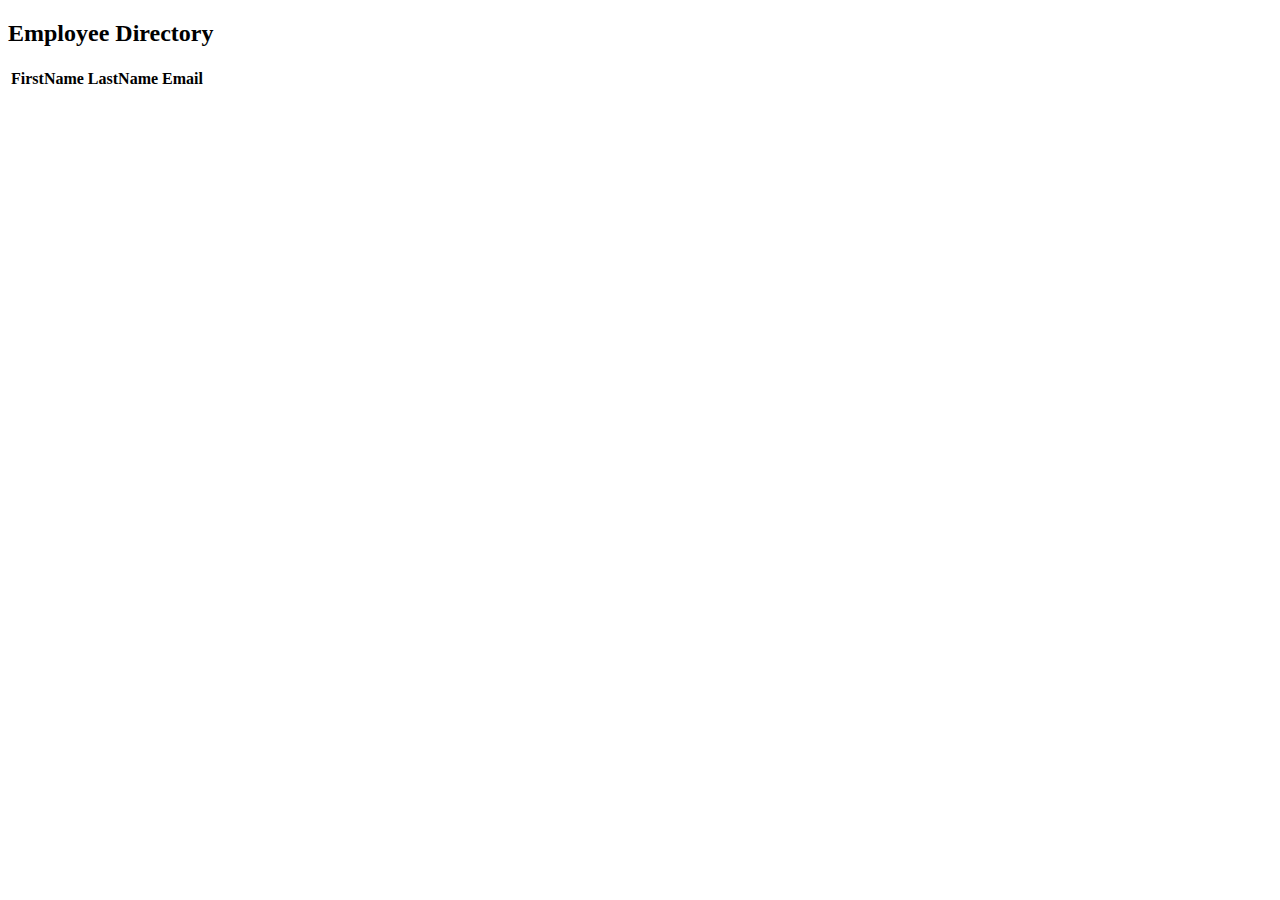
<file: ThymeleafCRUDApp/src/main/resources/templates/list-employees.html>
<!DOCTYPE html>
<html>
<head>

 <meta charset="utf-8">
    <meta name="viewport" content="width=device-width, initial-scale=1">

    <!-- Bootstrap CSS -->
    <link href="https://cdn.jsdelivr.net/npm/bootstrap@5.0.0-beta2/dist/css/bootstrap.min.css" rel="stylesheet" integrity="sha384-BmbxuPwQa2lc/FVzBcNJ7UAyJxM6wuqIj61tLrc4wSX0szH/Ev+nYRRuWlolflfl" crossorigin="anonymous">

<title>Employee Directory</title>
</head>
<body>
<div class="container">
<h2>Employee Directory</h2>

<table class="table table-bordered table-striped ">
	<thead class="thead-dark">
	      <tr>
	        <th>FirstName</th>
	         <th>LastName</th>
	          <th>Email</th>
	      </tr>
	</thead>
	<tbody>
	<tr th:each="tempEmployees : ${employees}">
	<td th:text="${tempEmployees.firstName}"/>
	<td th:text="${tempEmployees.lastName}"/>
	<td th:text="${tempEmployees.email}"/>
	</tr>
	</tbody>

</table>
</div>
</body>
</html>
</file>
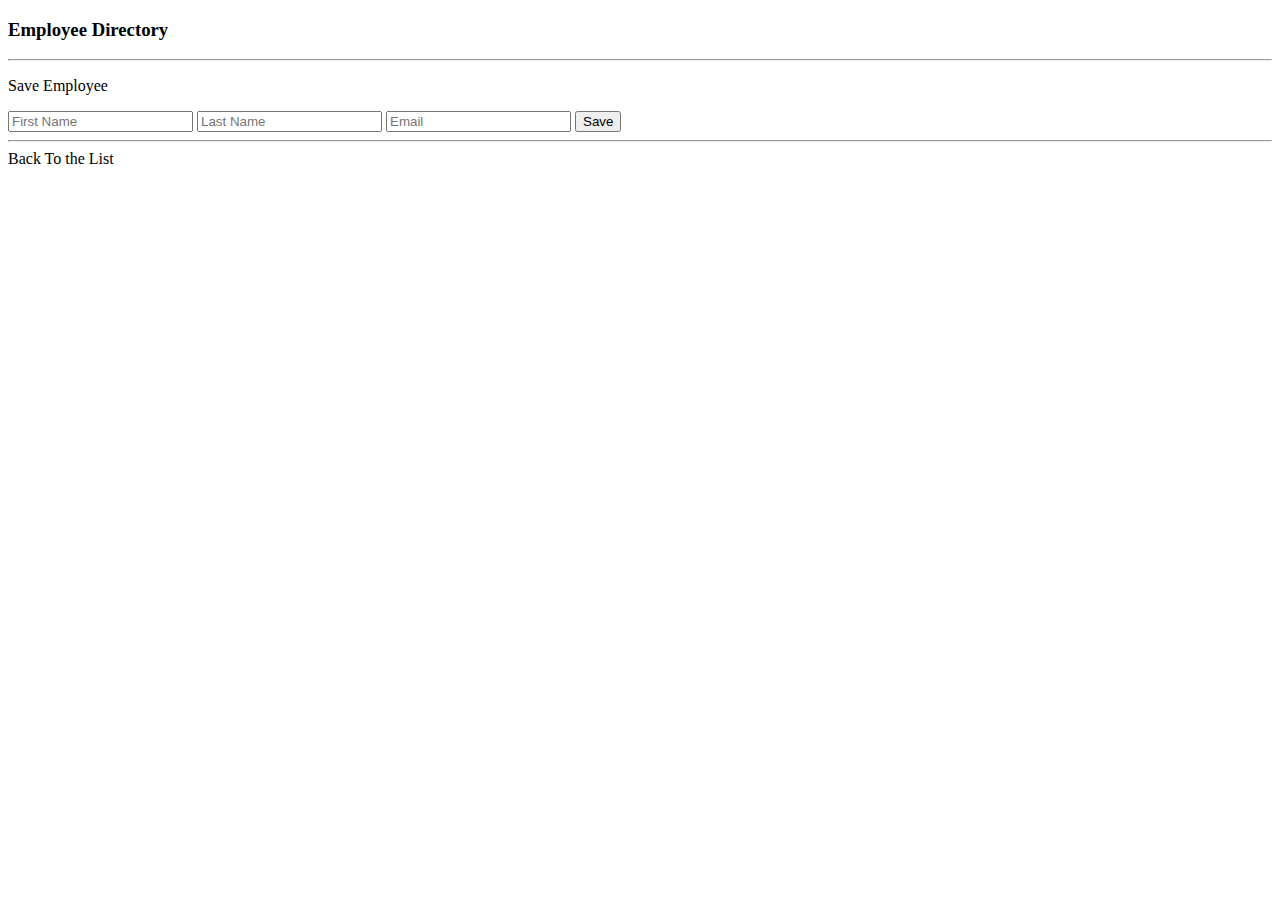
<file: ThymeleafCRUDApp/src/main/resources/templates/employees/employee-form.html>
<!DOCTYPE html>
<html>
<head>

 <meta charset="utf-8">
    <meta name="viewport" content="width=device-width, initial-scale=1">

    <!-- Bootstrap CSS -->
    <link href="https://cdn.jsdelivr.net/npm/bootstrap@5.0.0-beta2/dist/css/bootstrap.min.css" rel="stylesheet" integrity="sha384-BmbxuPwQa2lc/FVzBcNJ7UAyJxM6wuqIj61tLrc4wSX0szH/Ev+nYRRuWlolflfl" crossorigin="anonymous">
<link rel="stylesheet" th:href="@{/css/custom.css}" />
<title>Employee Directory</title>
</head>
<body>

    <div class="container">
      <h3>Employee Directory</h3>
    <hr>
    <p class="h4 mb-4">Save Employee</p>
    <form action="#" th:action="@{/employees/save}"
       th:object="${employee}" method="POST" 
    >
  <input type="hidden" th:field="*{id}"/>
    
    <input type="text" th:field="*{firstName}" 
    class="form-control mb-4 col-4" placeholder="First Name">
     <input type="text" th:field="*{lastName}" 
    class="form-control mb-4 col-4" placeholder="Last Name">
     <input type="text" th:field="*{email}" 
    class="form-control mb-4 col-4" placeholder="Email">
    
    <button type="submit" class="btn btn-info col-2">Save</button>
    
    </form>
    <hr>
    
    <a th:href="@{/employees/list}">Back To the List</a>
    </div>
</body>

</html>
</file>
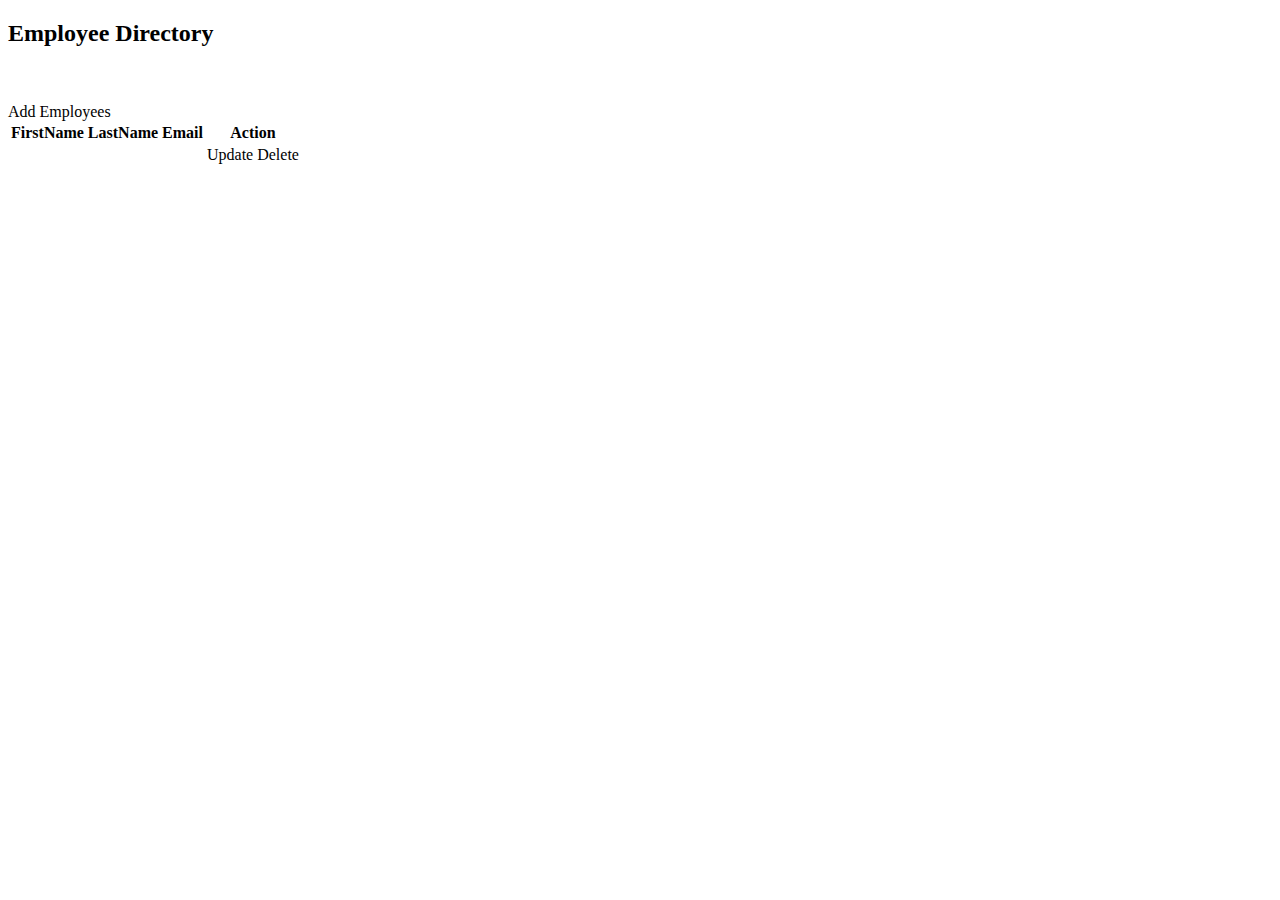
<file: ThymeleafCRUDApp/src/main/resources/templates/employees/list-employees.html>
<!DOCTYPE html>
<html>
<head>

 <meta charset="utf-8">
    <meta name="viewport" content="width=device-width, initial-scale=1">

    <!-- Bootstrap CSS -->
    <link href="https://cdn.jsdelivr.net/npm/bootstrap@5.0.0-beta2/dist/css/bootstrap.min.css" rel="stylesheet" integrity="sha384-BmbxuPwQa2lc/FVzBcNJ7UAyJxM6wuqIj61tLrc4wSX0szH/Ev+nYRRuWlolflfl" crossorigin="anonymous">
<link rel="stylesheet" th:href="@{/css/custom.css}" />
<title>Employee Directory</title>
</head>
<body>
<div class="container">
<h2>Employee Directory</h2><br/><br/>

	<a th:href="@{/employees/showFormForAdd}"
	class="btn btn-primary btn-sm mb-3">
	  Add Employees
	</a><br/>
<table class="table table-bordered table-striped ">
	<thead>
	      <tr class="table-dark">
	        <th>FirstName</th>
	         <th>LastName</th>
	          <th>Email</th>
	          <th>Action</th>
	      </tr>
	</thead>
	<tbody>
	<tr th:each="tempEmployees : ${employees}">
	<td th:text="${tempEmployees.firstName}"/>
	<td th:text="${tempEmployees.lastName}"/>
	<td th:text="${tempEmployees.email}"/>
	<td>
	  <a th:href="@{/employees/showFormForUpdate(employeeId= ${tempEmployees.id})}" 
	class="btn btn-info btn-sm">Update</a>
	<a th:href="@{/employees/delete(employeeId= ${tempEmployees.id})}" 
	class="btn btn-danger btn-sm"
	 onclick="if(!(confirm('Are You Sure. You want to delete this employee?')))return false"
	>Delete</a>
	</td>
	
	</tr>
	</tbody>

</table>
</div>
</body>
</html>
</file>
